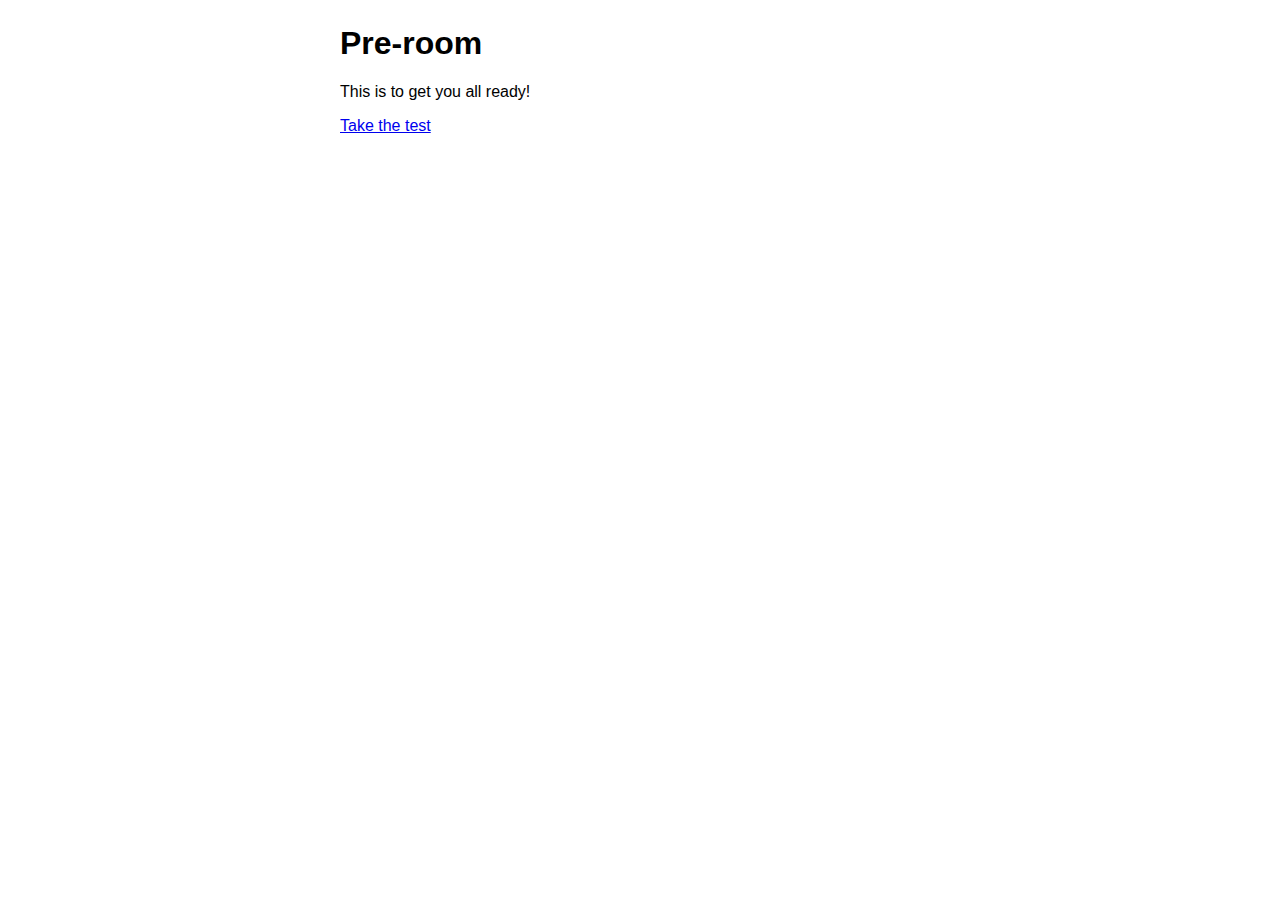
<file: Website/index.html>
<!DOCTYPE html>
<html>
  <head>
    <title>Geometry Dash quiz</title>
    <link rel="stylesheet" href="style.css" />
  </head>
  <body>
    <h1>Pre-room</h1>
    <p>This is to get you all ready!</p>
    <p><a href="index2.html">Take the test</a></p>
  </body>
</html>
</file>
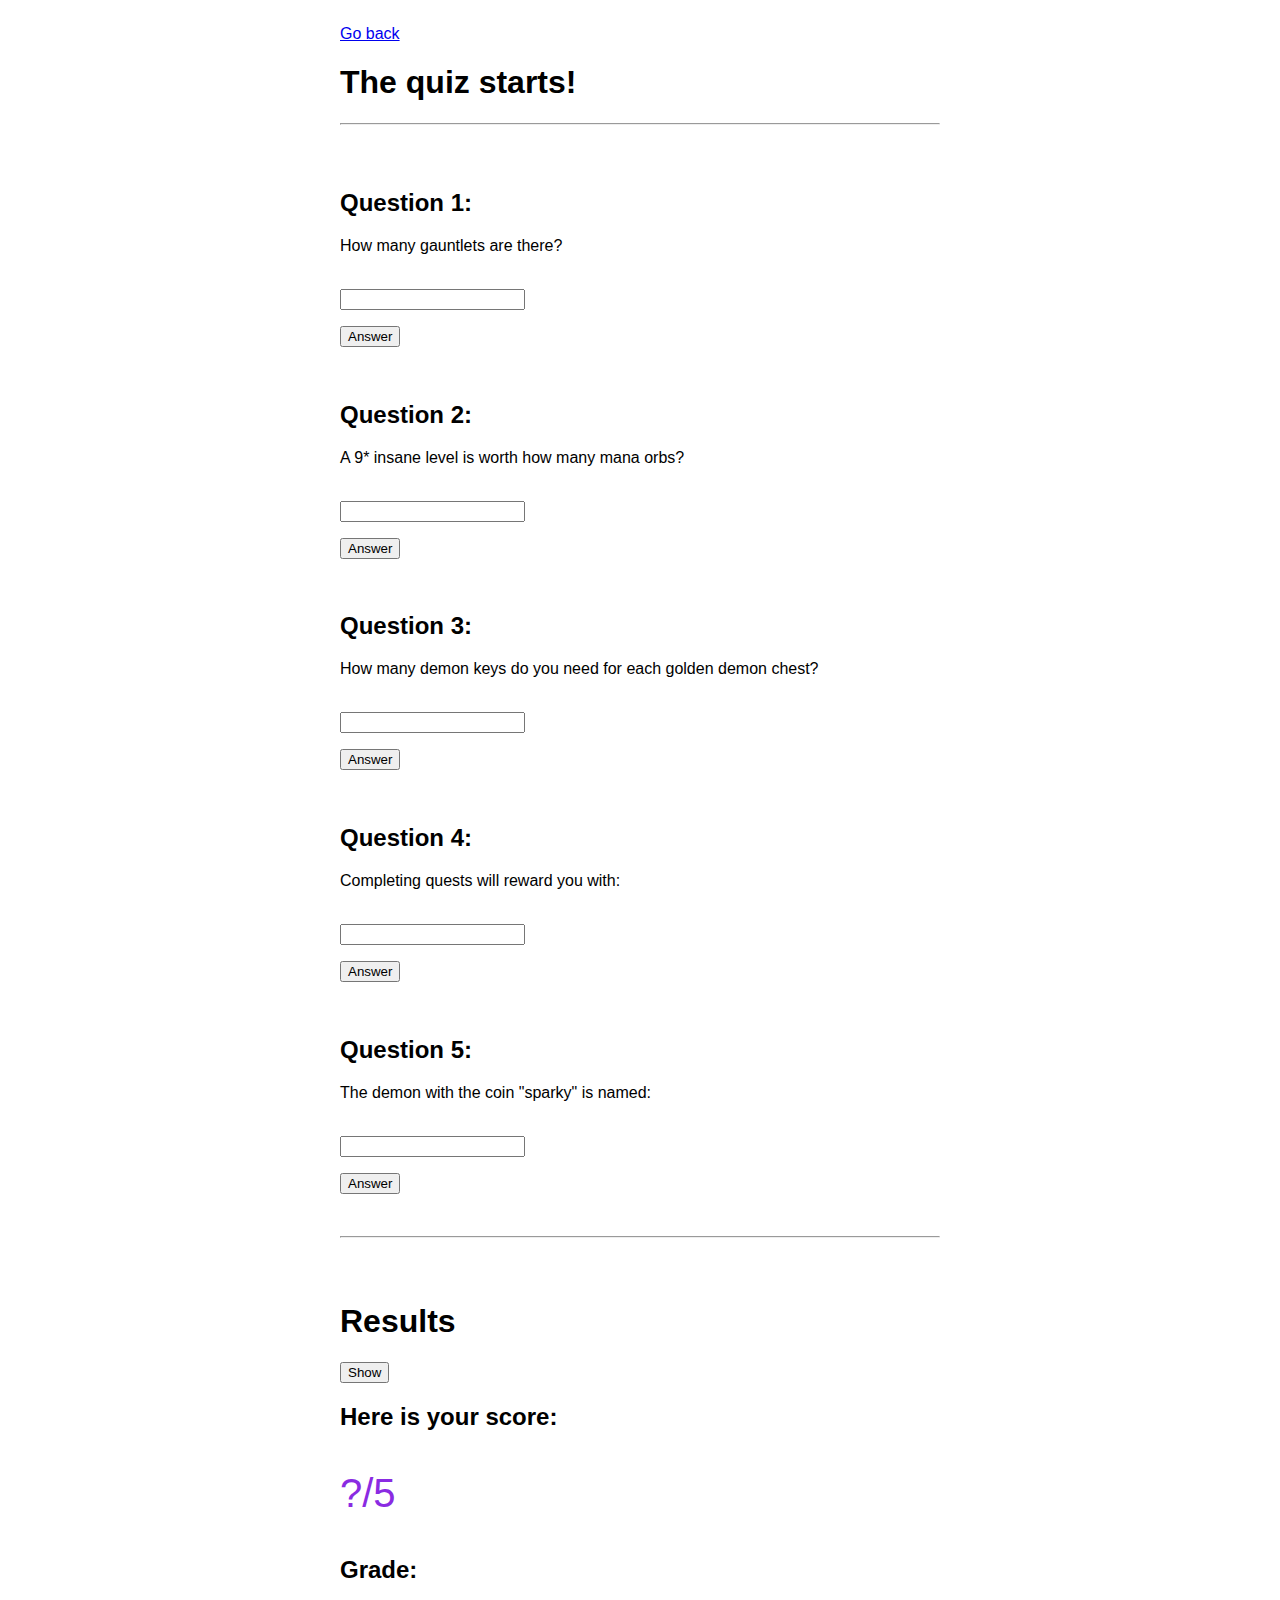
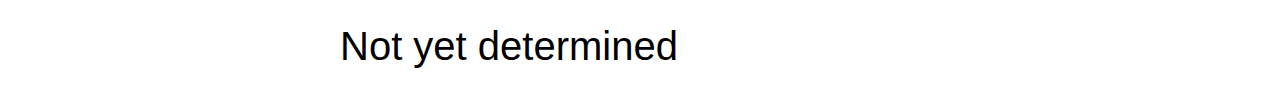
<file: Website/index2.html>
<!DOCTYPE html>
<html>
  <head>
    <title>Geometry Dash quiz</title>
    <link rel="stylesheet" href="style.css" />
    <script defer src="main.js"></script>
  </head>
  <body>
    <p><a href="index.html">Go back</a></p>
    <h1>The quiz starts!</h1>
    <hr />
    <br />
    <br />
    <h2>Question 1:</h2>
    <p>How many gauntlets are there?</p>
    <br />
    <input id="a" type="text" />
    <p><button id="q1">Answer</button></p>
    <br />
    <h2>Question 2:</h2>
    <p>A 9* insane level is worth how many mana orbs?</p>
    <br />
    <input id="b" type="text" />
    <p><button id="q2">Answer</button></p>
    <br />
    <h2>Question 3:</h2>
    <p>How many demon keys do you need for each golden demon chest?</p>
    <br />
    <input id="c" type="text" />
    <p><button id="q3">Answer</button></p>
    <br />
    <h2>Question 4:</h2>
    <p>Completing quests will reward you with:</p>
    <br />
    <input id="d" type="text" />
    <p><button id="q4">Answer</button></p>
    <br />
    <h2>Question 5:</h2>
    <p>The demon with the coin "sparky" is named:</p>
    <br />
    <input id="e" type="text" />
    <p><button id="q5">Answer</button></p>
    <br />
    <hr />
    <br /><br />
    <h1>Results</h1>
    <p id="finish"><button>Show</button></p>
    <h2>Here is your score:</h2>
    <p class="spotilite"><span id="5outof5">?</span>/5</p>
    <h2>Grade:</h2>
    <p class="change"><span id="gr">Not yet determined</span></p>
    <p id="secret"></p>
  </body>
</html>
</file>
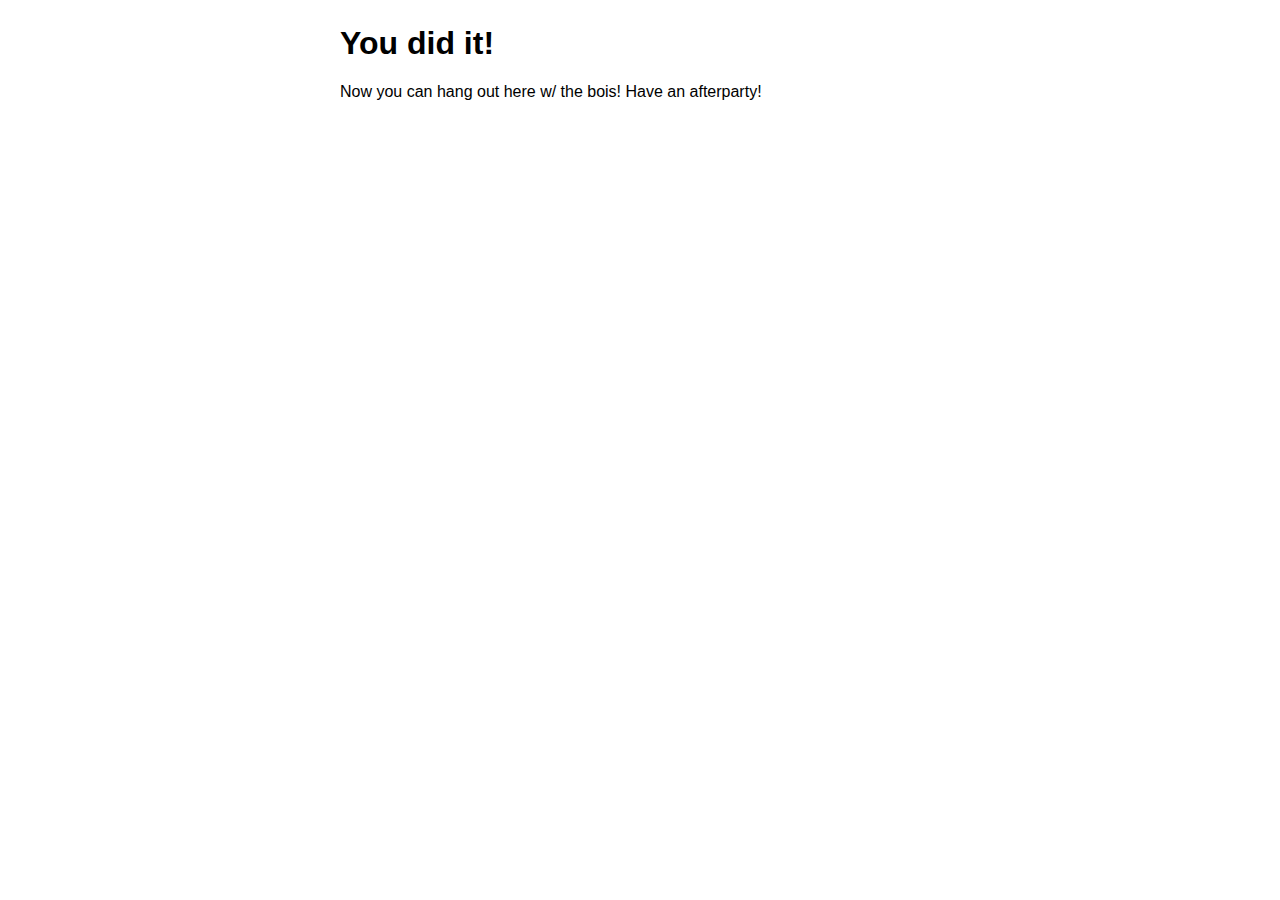
<file: Website/index3.html>
<!DOCTYPE html>
<html>
  <head>
    <title>Geometry Dash quiz</title>
    <link rel="stylesheet" href="style.css" />
  </head>
  <body>
    <h1>You did it!</h1>
    <p>Now you can hang out here w/ the bois! Have an afterparty!</p>
  </body>
</html>
</file>
<file: Website/style.css>
body {
  width: 600px;
  margin: 25px auto;
  font-family: "Gill Sans", "Gill Sans MT", Calibri, "Trebuchet MS", sans-serif;
}

.spotilite {
  color: blueviolet;
  font-size: 250%;
}

.change {
  font-size: 250%;
  color: black;
}
</file>
